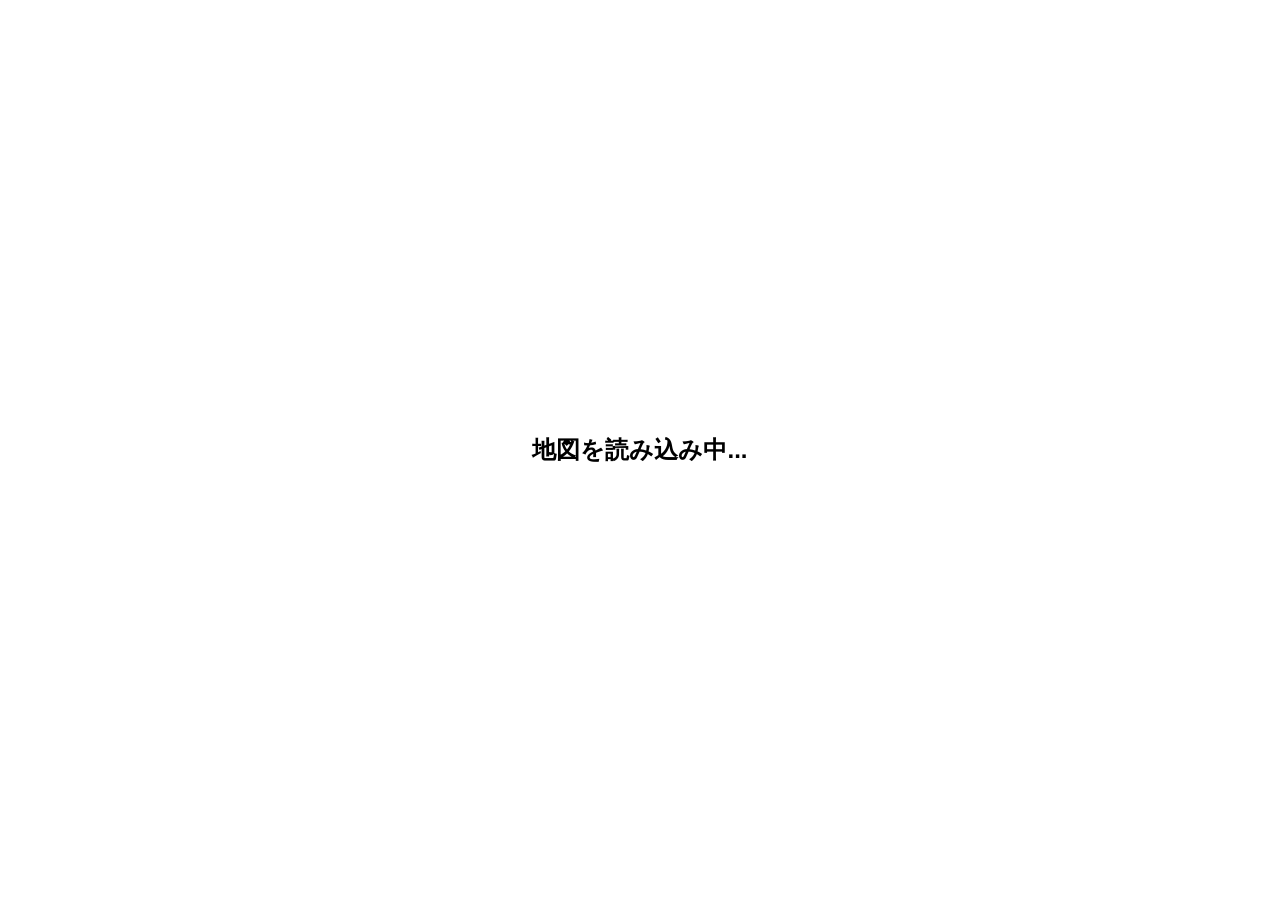
<file: TEAT2.html>
<!DOCTYPE html>
<html lang="ja">

<head>
    <meta charset="UTF-8">
    <meta name="viewport" content="width=device-width, initial-scale=1.0">

    <title>聖地巡礼マップ</title>

    <!-- Mapbox -->
    <link href="https://api.mapbox.com/mapbox-gl-js/v3.12.0/mapbox-gl.css" rel="stylesheet">
    <script src="https://api.mapbox.com/mapbox-gl-js/v3.12.0/mapbox-gl.js"></script>

    <!-- Mapbox Search -->
    <script defer src="https://api.mapbox.com/search-js/v1.0.0/web.js"></script>

    <link rel="stylesheet" href="seitijunnreidayo.css">
</head>

<body>

    <!-- 検索バー -->
    <div id="search-container">
        <div id="search-box"></div>
    </div>

    <!-- 地図 -->
    <div id="map"></div>

    <!-- 地図操作ボタン -->
    <div id="menu">

        <button id="currentLocation">
            📍 現在地
        </button>

        <button id="toggle3D">
            🏙️ 3D表示
        </button>

        <button id="resetNorth">
            🧭 北を上
        </button>

    </div>

    <!-- 座標表示 -->
    <div id="coordinateBox">
        <div>緯度：<span id="lat">---</span></div>
        <div>経度：<span id="lng">---</span></div>
    </div>

    <!-- 読み込み中 -->
    <div id="loading">
        地図を読み込み中...
    </div>

    <script src="seitijunnreidayo.js"></script>

</body>

</html>
</file>
<file: seitijunnreidayo.css>
/* ===========================================
   全体設定
=========================================== */

*{
    margin:0;
    padding:0;
    box-sizing:border-box;
    font-family:"Yu Gothic","Meiryo",sans-serif;
}

html,
body{
    width:100%;
    height:100%;
    overflow:hidden;
    background:#f5f5f5;
}

/* ===========================================
   地図
=========================================== */

#map{
    position:absolute;
    top:0;
    left:0;
    width:100%;
    height:100%;
}

/* ===========================================
   検索バー
=========================================== */

#search-container{
    position:absolute;
    top:15px;
    left:50%;
    transform:translateX(-50%);
    z-index:1000;
    width:min(90%,500px);
}

#search-box{
    width:100%;
    background:#fff;
    border-radius:12px;
    overflow:hidden;
    box-shadow:0 4px 15px rgba(0,0,0,.25);
}

/* SearchBoxが生成するinput */

#search-box input{
    width:100%;
    height:48px;
    border:none;
    outline:none;
    padding:0 18px;
    font-size:16px;
}

/* ===========================================
   ボタン
=========================================== */

#menu{
    position:absolute;
    right:15px;
    top:90px;

    display:flex;
    flex-direction:column;
    gap:10px;

    z-index:1000;
}

#menu button{

    width:140px;
    height:46px;

    border:none;
    border-radius:12px;

    background:white;

    cursor:pointer;

    font-size:15px;

    box-shadow:0 3px 10px rgba(0,0,0,.25);

    transition:.2s;
}

#menu button:hover{

    background:#1976d2;
    color:white;

    transform:translateY(-2px);

}

#menu button:active{

    transform:scale(.97);

}

/* ===========================================
   座標表示
=========================================== */

#coordinateBox{

    position:absolute;

    left:15px;
    bottom:15px;

    background:white;

    padding:12px 16px;

    border-radius:12px;

    box-shadow:0 4px 12px rgba(0,0,0,.2);

    z-index:1000;

    font-size:14px;

    line-height:1.8;

}

/* ===========================================
   読み込み画面
=========================================== */

#loading{

    position:absolute;

    inset:0;

    background:white;

    display:flex;

    justify-content:center;

    align-items:center;

    font-size:24px;

    font-weight:bold;

    z-index:3000;

}

/* ===========================================
   Mapboxポップアップ
=========================================== */

.mapboxgl-popup{

    max-width:260px;

}

.mapboxgl-popup-content{

    border-radius:12px;

    padding:12px;

    font-size:14px;

}

/* ===========================================
   NavigationControl
=========================================== */

.mapboxgl-ctrl-top-right{

    top:280px;

    right:15px;

}

/* ===========================================
   スマホ対応
=========================================== */

@media(max-width:768px){

#search-container{

    width:95%;

}

#menu{

    right:10px;
    top:80px;

}

#menu button{

    width:120px;
    height:42px;

    font-size:13px;

}

#coordinateBox{

    left:10px;
    bottom:10px;

    font-size:12px;

    padding:10px;

}

}
</file>
